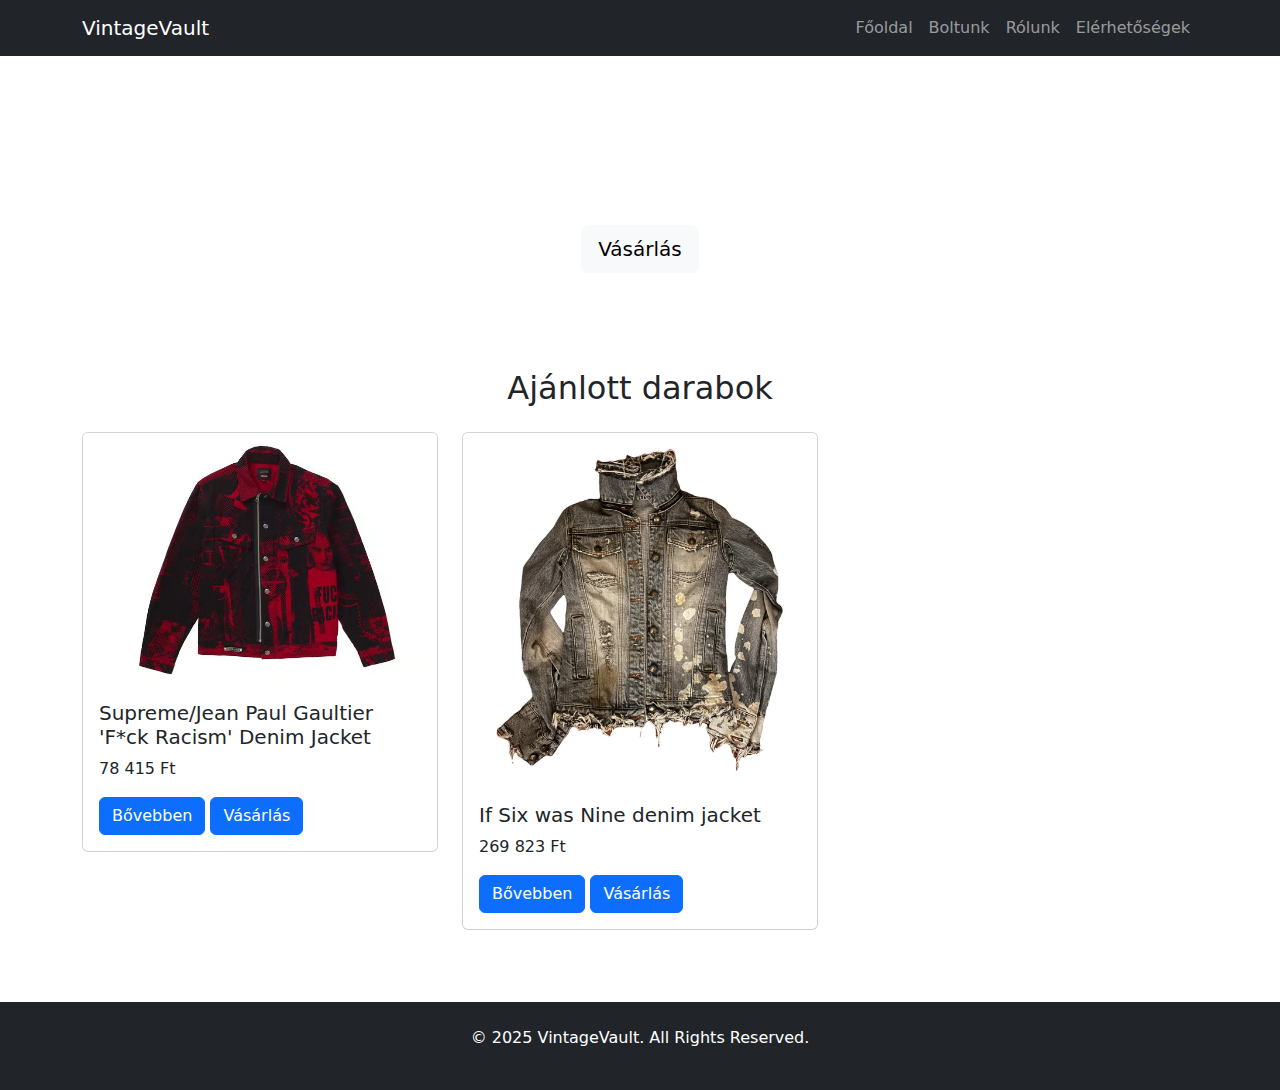
<file: index.html>
<!DOCTYPE html>
<html lang="en">
<head>
    <meta charset="UTF-8">
    <meta name="viewport" content="width=device-width, initial-scale=1.0">
    <meta http-equiv="X-UA-Compatible" content="ie=edge">
    <title>VintageVault - Archive Fashion</title>
    <link href="https://cdn.jsdelivr.net/npm/bootstrap@5.3.0-alpha1/dist/css/bootstrap.min.css" rel="stylesheet">
    <link rel="stylesheet" href="styles.css">
</head>
<body>
    
    <nav class="navbar navbar-expand-lg navbar-dark bg-dark">
        <div class="container">
            <a class="navbar-brand" href="#">VintageVault</a>
            <button class="navbar-toggler" type="button" data-bs-toggle="collapse" data-bs-target="#navbarNav" aria-controls="navbarNav" aria-expanded="false" aria-label="Toggle navigation">
                <span class="navbar-toggler-icon"></span>
            </button>
            <div class="collapse navbar-collapse" id="navbarNav">
                <ul class="navbar-nav ms-auto">
                    <li class="nav-item">
                        <a class="nav-link" href="#">Főoldal</a>
                    </li>
                    <li class="nav-item">
                        <a class="nav-link" href="boltunk.html">Boltunk</a>
                    </li>
                    <li class="nav-item">
                        <a class="nav-link" href="rolunk.html">Rólunk</a>
                    </li>
                    <li class="nav-item">
                        <a class="nav-link" href="elerhetosegek.html">Elérhetőségek</a>
                    </li>
                </ul>
            </div>
        </div>
    </nav>

    
    <header class="hero custom-hero text-white text-center py-5">
        <div class="container">
            <h1 class="display-4">Ritka ruhadarabok egy helyen!</h1>
            <p class="lead">Válasszon a több száz ruhadarabunkból, amelyek csak limitált ideig elérhetőek!</p>
            <a href="#shop" class="btn btn-light btn-lg">Vásárlás</a>
        </div>
    </header>

    
    <section id="shop" class="container py-5">
        <h2 class="text-center mb-4">Ajánlott darabok</h2>
        <div class="row">
            
            <div class="col-md-4 mb-4">
                <div class="card">
                    <img src="Supreme-Jean-Paul-Gaultier-Fuck-Racism-Trucker-Jacket-Red-.png" class="card-img-top" alt="Supreme/Jean Paul Gaultier 'F*ck Racism' Denim Jacket">
                    <div class="card-body">
                        <h5 class="card-title">Supreme/Jean Paul Gaultier 'F*ck Racism' Denim Jacket</h5>
                        <p class="card-text">78 415 Ft</p>
                        <a href="#" class="btn btn-primary">Bővebben</a>
                        <a href="#" class="btn btn-primary">Vásárlás</a>
                    </div>
                </div>
            </div>
            
            <div class="col-md-4 mb-4">
                <div class="card">
                    <img src="blue-denim-jeans-if-six-was-nine-jacket-49204247-1_3.png" class="card-img-top" alt="If Six was Nine denim jacket">
                    <div class="card-body">
                        <h5 class="card-title">If Six was Nine denim jacket</h5>
                        <p class="card-text">269 823 Ft</p>
                        <a href="#" class="btn btn-primary">Bővebben</a>
                        <a href="#" class="btn btn-primary">Vásárlás</a>
                    </div>
                </div>
            </div>
            
        </div>
    </section>

    
    <footer class="bg-dark text-white text-center py-4">
        <p>&copy; 2025 VintageVault. All Rights Reserved.</p>
    </footer>

    <script src="https://cdn.jsdelivr.net/npm/@popperjs/core@2.11.6/dist/umd/popper.min.js"></script>
    <script src="https://cdn.jsdelivr.net/npm/bootstrap@5.3.0-alpha1/dist/js/bootstrap.min.js"></script>
</body>
</html>
</file>
<file: styles.css>
h1{
    font-size: large;
    text-align: center;
}
</file>
